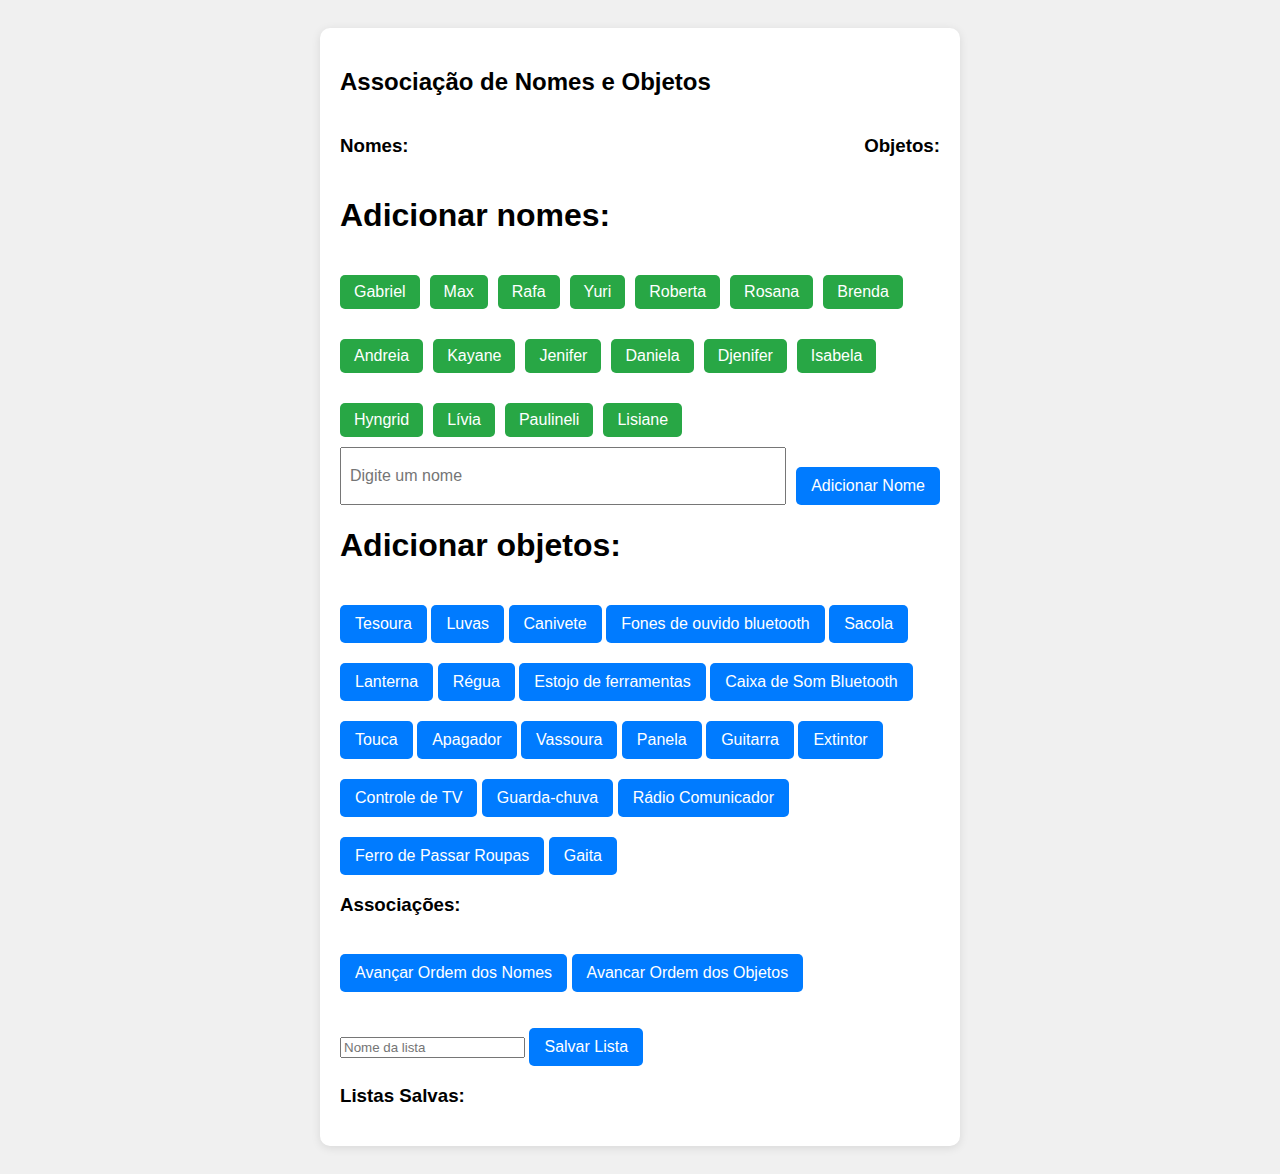
<file: index.html>
<!DOCTYPE html>
<html lang="pt-br">
<head>
  <meta charset="UTF-8">
  <title>Associação de Nomes e Objetos</title>
  <link rel="stylesheet" href="style.css">
</head>
<body>
  <div class="container">
    <h2>Associação de Nomes e Objetos</h2>

    <div class="listas">
      <div>
        <h3>Nomes:</h3>
        <ul id="nomes"></ul>
      </div>
      <div>
        <h3>Objetos:</h3>
        <ul id="objetos"></ul>
      </div>
    </div>
    <h1>Adicionar nomes:</h1>
    <div class="colegas">
      <button onclick="adicionarNomeEspecifico('Gabriel')">Gabriel</button>
      <button onclick="adicionarNomeEspecifico('Max')">Max</button>
      <button onclick="adicionarNomeEspecifico('Rafa')">Rafa</button>
      <button onclick="adicionarNomeEspecifico('Yuri')">Yuri</button>
      <button onclick="adicionarNomeEspecifico('Roberta')">Roberta</button>
      <button onclick="adicionarNomeEspecifico('Rosana')">Rosana</button>
      <button onclick="adicionarNomeEspecifico('Brenda')">Brenda</button>
      <button onclick="adicionarNomeEspecifico('Andreia')">Andreia</button>
      <button onclick="adicionarNomeEspecifico('Kayane')">Kayane</button>
      <button onclick="adicionarNomeEspecifico('Jenifer')">Jenifer</button>
      <button onclick="adicionarNomeEspecifico('Daniela')">Daniela</button>
      <button onclick="adicionarNomeEspecifico('Djenifer')">Djenifer</button>
      <button onclick="adicionarNomeEspecifico('Isabela')">Isabela</button>
      <button onclick="adicionarNomeEspecifico('Hyngrid')">Hyngrid</button>
      <button onclick="adicionarNomeEspecifico('Lívia')">Lívia</button>
      <button onclick="adicionarNomeEspecifico('Paulineli')">Paulineli</button>
      <button onclick="adicionarNomeEspecifico('Lisiane')">Lisiane</button>
    </div>
    
    <div class="adicionar">
      <input type="text" id="inputNome" placeholder="Digite um nome">
      <button onclick="adicionarNome()">Adicionar Nome</button>
    </div>
    
    <h1>Adicionar objetos:</h1>
    <div class="objetos">
      <button onclick="adicionarObjeto('Tesoura')">Tesoura</button>
      <button onclick="adicionarObjeto('Luvas')">Luvas</button>
      <button onclick="adicionarObjeto('Canivete')">Canivete</button>
      <button onclick="adicionarObjeto('Fones de ouvido bluetooth')">Fones de ouvido bluetooth</button>
      <button onclick="adicionarObjeto('Sacola')">Sacola</button>
      <button onclick="adicionarObjeto('Lanterna')">Lanterna</button>
      <button onclick="adicionarObjeto('Régua')">Régua</button>
      <button onclick="adicionarObjeto('Estojo de ferramentas')">Estojo de ferramentas</button>
      <button onclick="adicionarObjeto('Caixa de Som Bluetooth')">Caixa de Som Bluetooth</button>
      <button onclick="adicionarObjeto('Touca')">Touca</button>
      <button onclick="adicionarObjeto('Apagador')">Apagador</button>
      <button onclick="adicionarObjeto('Vassoura')">Vassoura</button>
      <button onclick="adicionarObjeto('Panela')">Panela</button>
      <button onclick="adicionarObjeto('Guitarra')">Guitarra</button>
      <button onclick="adicionarObjeto('Extintor')">Extintor</button>
      <button onclick="adicionarObjeto('Controle de TV')">Controle de TV</button>
      <button onclick="adicionarObjeto('Guarda-chuva')">Guarda-chuva</button>
      <button onclick="adicionarObjeto('Rádio Comunicador')">Rádio Comunicador</button>
      <button onclick="adicionarObjeto('Ferro de Passar Roupas')">Ferro de Passar Roupas</button>
      <button onclick="adicionarObjeto('Gaita')">Gaita</button>
    </div>


    <h3>Associações:</h3>
    <button onclick="avancarNomes()">Avançar Ordem dos Nomes</button>
    <button onclick="avancarObjetos()">Avancar Ordem dos Objetos</button>
    

    <ul id="associacoes"></ul>

    <div class="salvar-lista">
    <input type="text" id="nomeLista" placeholder="Nome da lista">
    <button onclick="salvarLista()">Salvar Lista</button>
    </div>


    <h3>Listas Salvas:</h3>
    <div id="todasListasSalvas"></div>

  </div>



  <script src="script.js"></script>
</body>
</html>
</file>
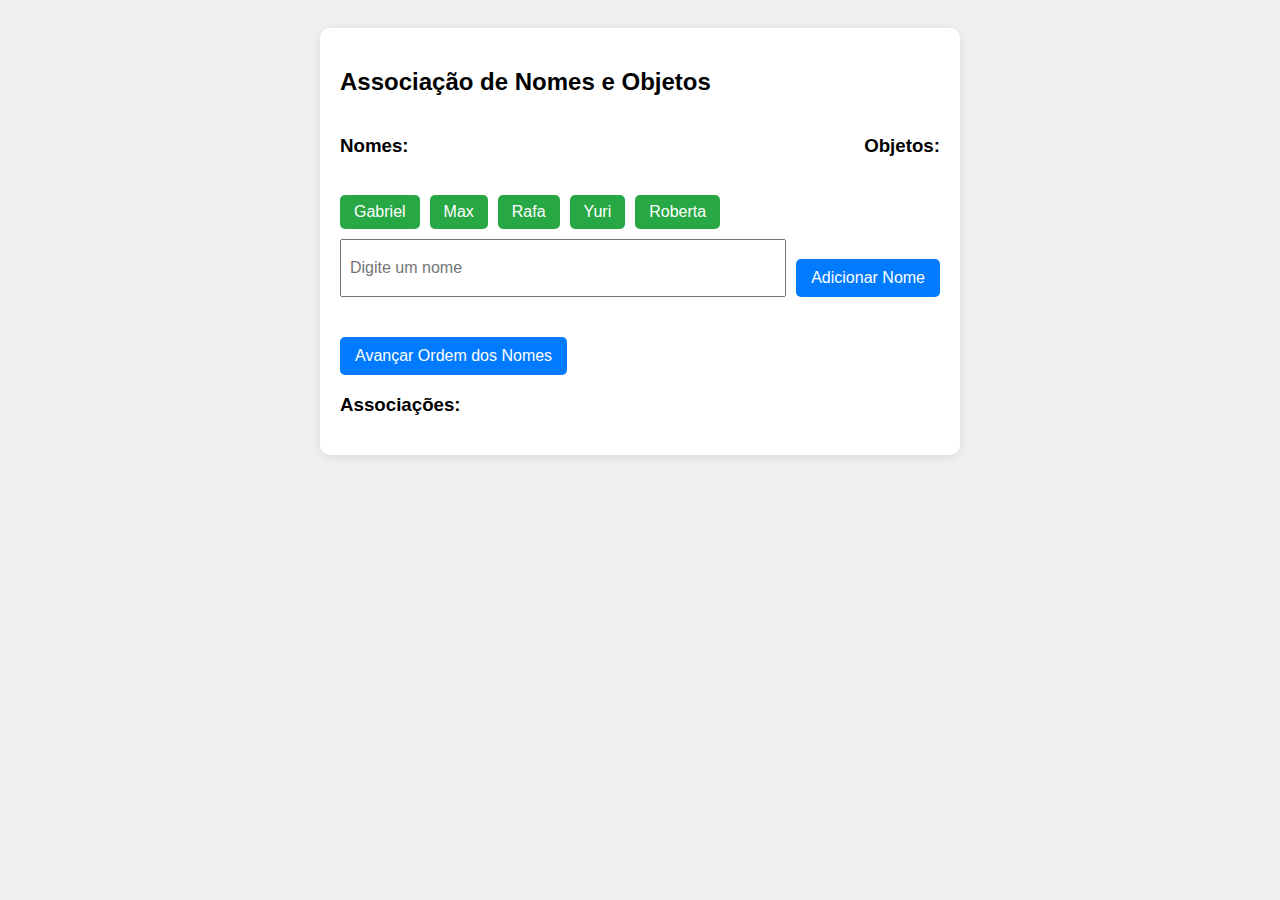
<file: main.html>
<!DOCTYPE html>
<html lang="pt-br">
<head>
  <meta charset="UTF-8">
  <title>Associação de Nomes e Objetos</title>
  <link rel="stylesheet" href="style.css">
</head>
<body>
  <div class="container">
    <h2>Associação de Nomes e Objetos</h2>

    <div class="listas">
      <div>
        <h3>Nomes:</h3>
        <ul id="nomes"></ul>
      </div>
      <div>
        <h3>Objetos:</h3>
        <ul id="objetos"></ul>
      </div>
    </div>
    <div class="colegas">
      <button onclick="adicionarNomeEspecifico('Gabriel')">Gabriel</button>
      <button onclick="adicionarNomeEspecifico('Max')">Max</button>
      <button onclick="adicionarNomeEspecifico('Rafa')">Rafa</button>
      <button onclick="adicionarNomeEspecifico('Yuri')">Yuri</button>
      <button onclick="adicionarNomeEspecifico('Roberta')">Roberta</button>
    </div>

    <div class="adicionar">
        <input type="text" id="inputNome" placeholder="Digite um nome">
        <button onclick="adicionarNome()">Adicionar Nome</button>
    </div>


    <button onclick="avancarNomes()">Avançar Ordem dos Nomes</button>
    

    <h3>Associações:</h3>
    <ul id="associacoes"></ul>
  </div>

  <script src="script.js"></script>
</body>
</html>
</file>
<file: style.css>
/* style.css */
body {
  font-family: Arial, sans-serif;
  background: #f0f0f0;
  padding: 20px;
}

.container {
  background: white;
  border-radius: 10px;
  padding: 20px;
  max-width: 600px;
  margin: auto;
  box-shadow: 0 2px 10px rgba(0,0,0,0.1);
}

.listas {
  display: flex;
  justify-content: space-between;
  gap: 20px;
}

ul {
  list-style-type: none;
  padding: 0;
}

button {
  margin-top: 20px;
  padding: 10px 15px;
  font-size: 16px;
  background: #007bff;
  color: white;
  border: none;
  border-radius: 5px;
  cursor: pointer;
}
button:hover {
  background: #0056b3;
}

.adicionar {
  margin-bottom: 20px;
  display: flex;
  gap: 10px;
}
.adicionar input {
  flex: 1;
  padding: 8px;
  font-size: 16px;
}

.colegas {
  margin-bottom: 10px;
  display: flex;
  gap: 10px;
  flex-wrap: wrap;
}
.colegas button {
  background-color: #28a745;
  color: white;
  padding: 8px 14px;
  border: none;
  border-radius: 5px;
  cursor: pointer;
}
.colegas button:hover {
  background-color: #218838;
}
</file>
